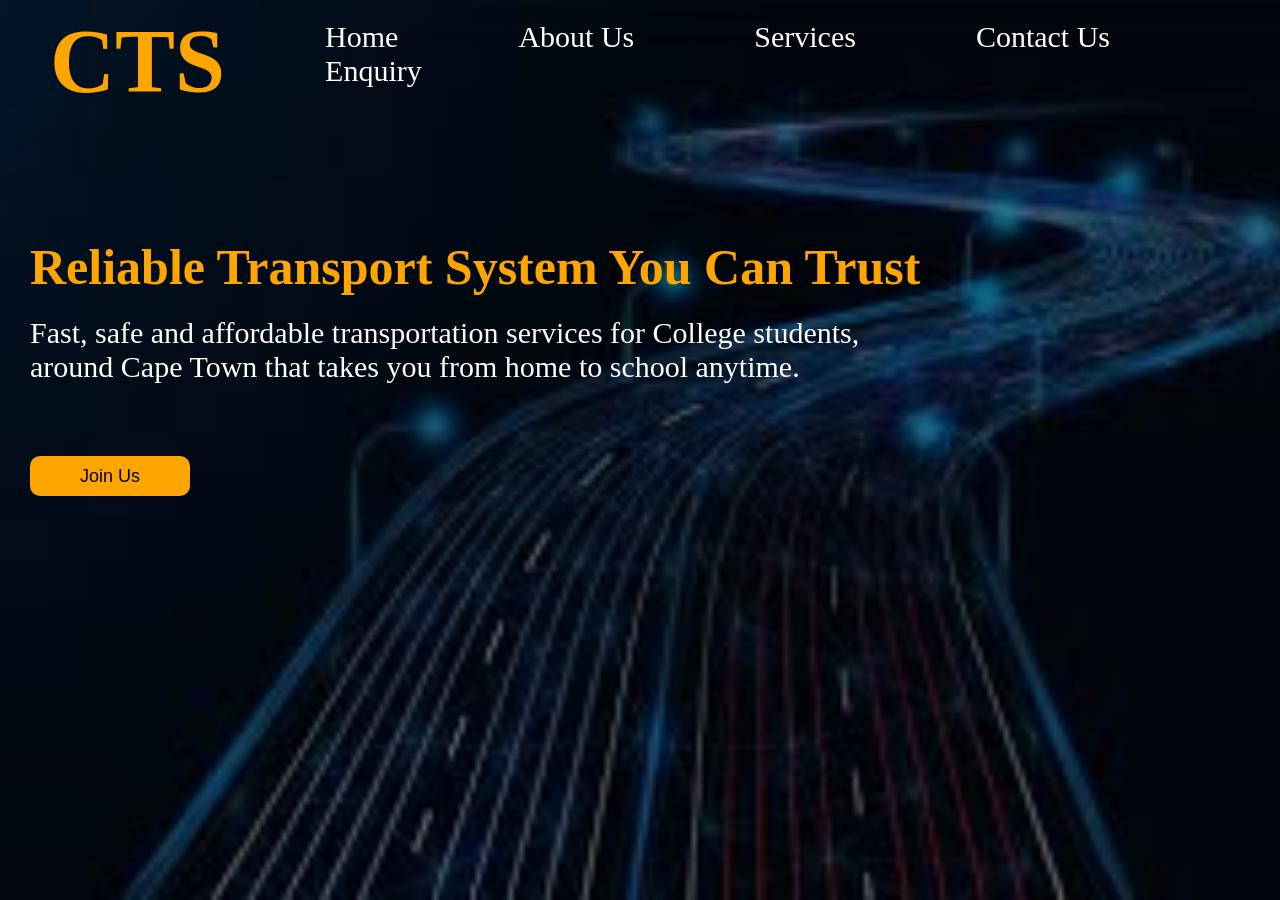
<file: index.html>
<!DOCTYPE html>
<html lang="en">
<head>
    <meta charset="UTF-8">
    <meta name="viewport" content="width=device-width, initial-scale=1.0">
    <title>Document</title>
    <link rel="stylesheet" href="style.css">
</head>
<body>
   <div class="main"> 
        <div class="content">     
            <h1 class="logo">CTS</h1>
    
    <header>
    <nav>
        <ul>
            <li><a href="index.html">Home</a></li>
            <li><a href="aboutus.html">About Us</a></li>
            <li><a href="services.html">Services</a></li>
            <li><a href="contactus.html">Contact Us</a></li>
             <li><a href="enquiry.html">Enquiry</a></li>
        </ul>
    </nav>
    <h1>Reliable Transport System You Can Trust</h1>
    <p>Fast, safe and affordable transportation services for College students,<br> around Cape Town that takes you from home to school anytime.</p><br><br><br><br>

    <button class="button">Join Us</button>
</div>
</div>
    </header>
</body>
</html>
</file>
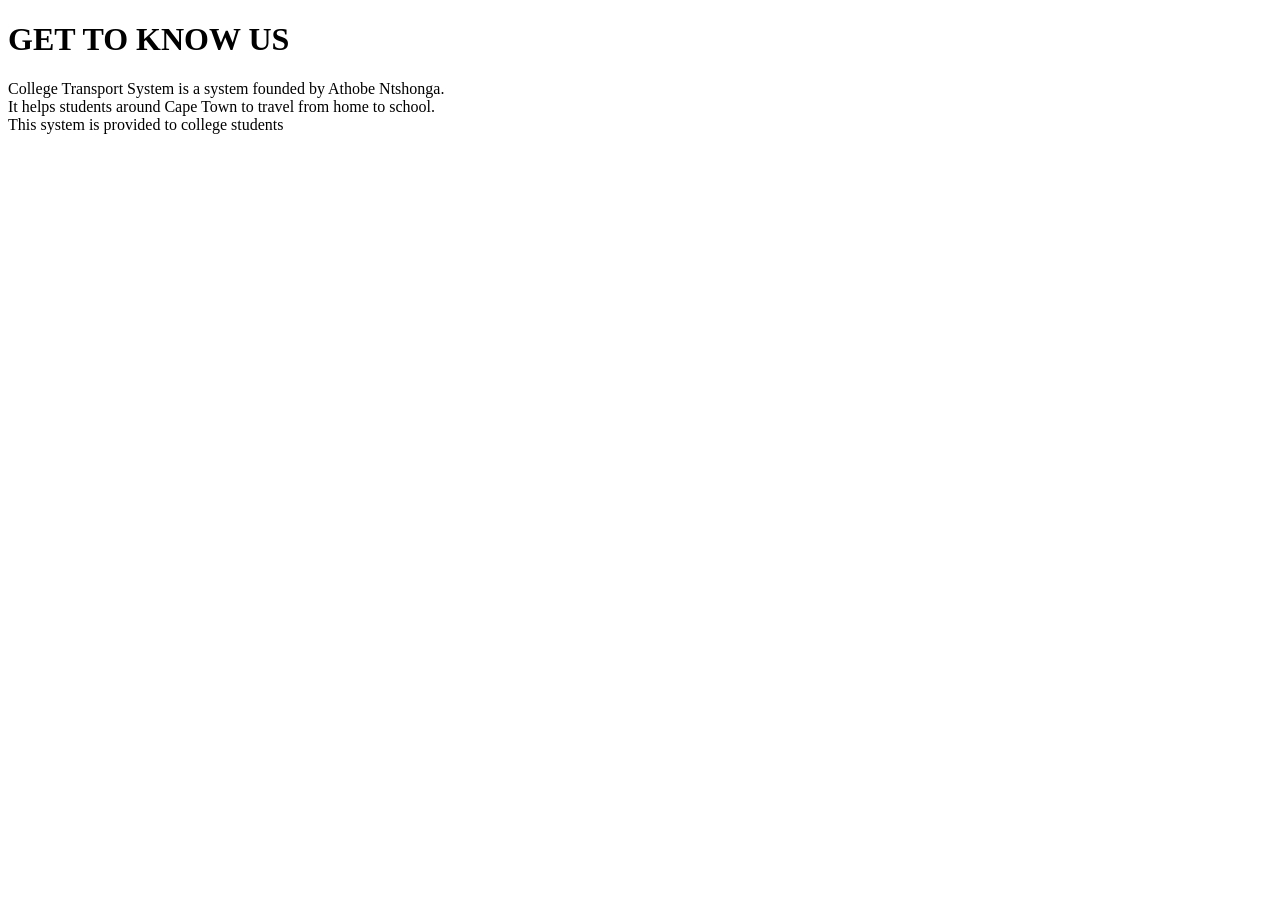
<file: aboutus.html>
<!DOCTYPE html>
<html lang="en">
<head>
    <meta charset="UTF-8">
    <meta name="viewport" content="width=device-width, initial-scale=1.0">
    <title>Document</title>
    <style>
        h1 {
            color: black;
        }
    </style>
</head>
<body>
    <h1>GET TO KNOW US</h1>
    <p>College Transport System is a system founded by Athobe Ntshonga.<br> It helps students around Cape Town to travel from home to school.<br>
        This system is provided to college students   </p>
</body>
</html>
</file>
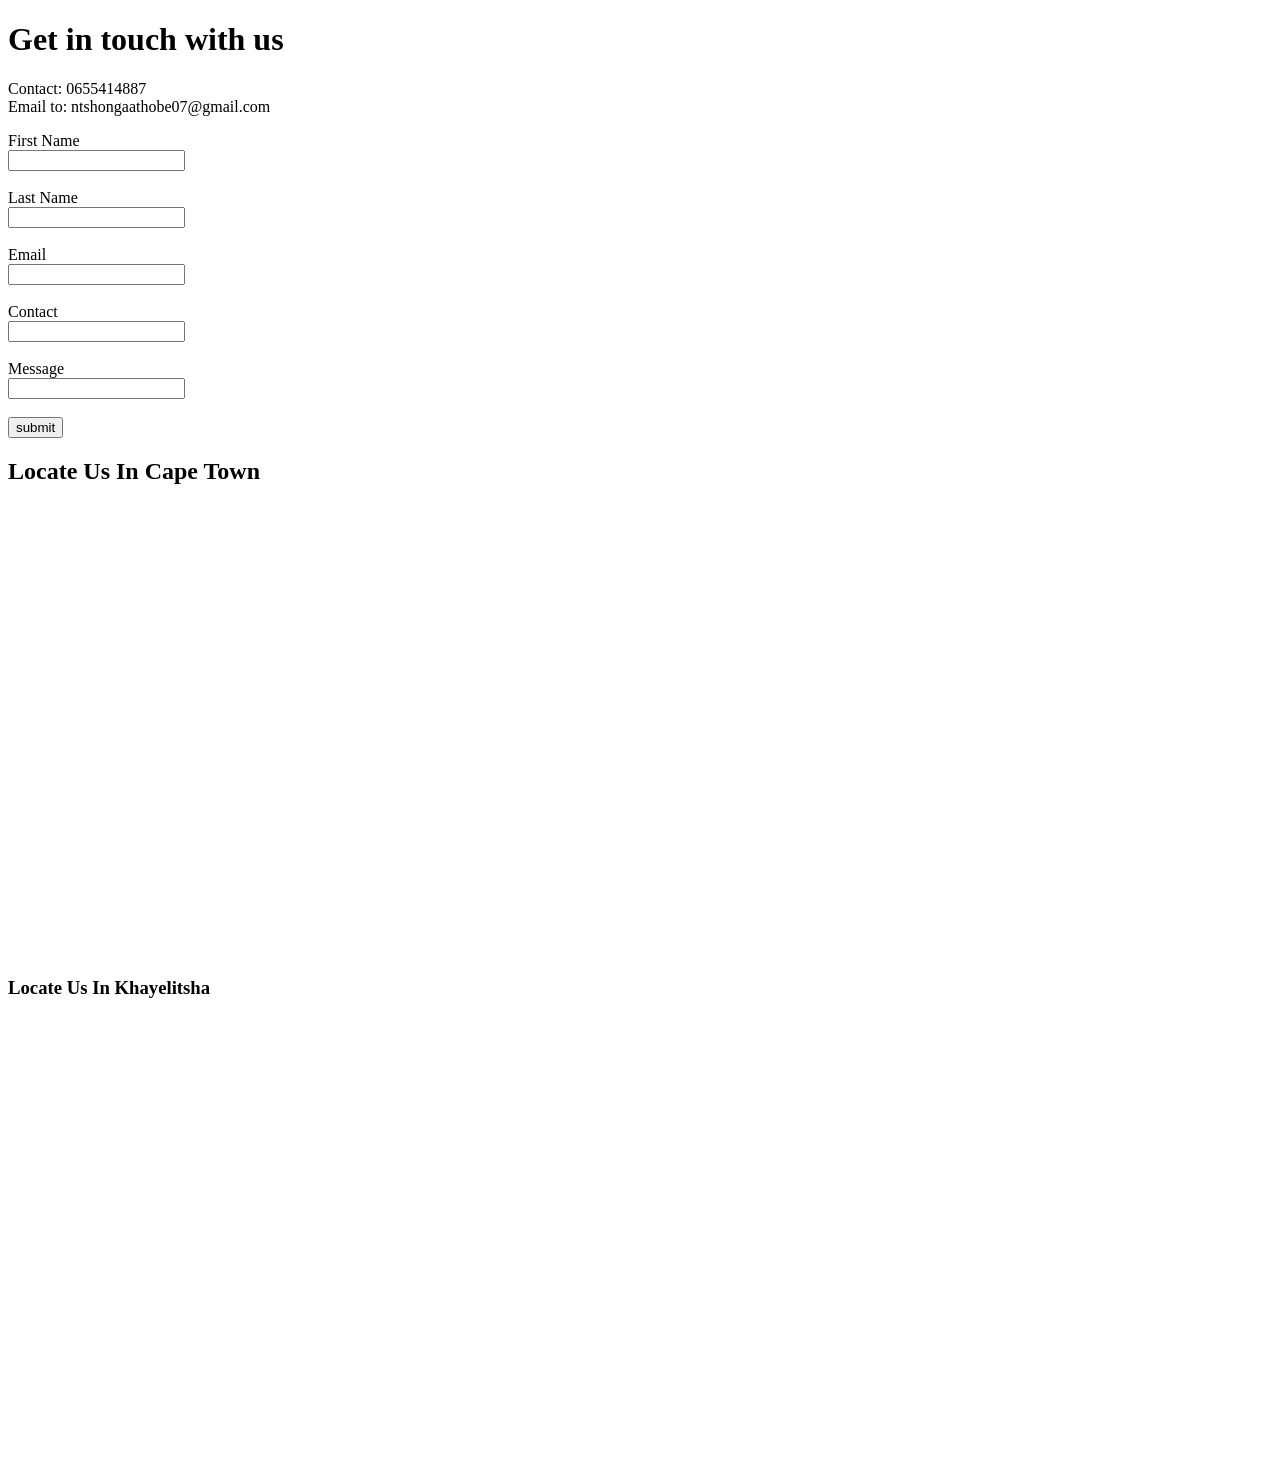
<file: contactus.html>
<!DOCTYPE html>
<html lang="en">
<head>
    <meta charset="UTF-8">
    <meta name="viewport" content="width=device-width, initial-scale=1.0">
    <title>Document</title>
</head>
<body>
    <h1>Get in touch with us</h1>
    <p>Contact: 0655414887<br>Email to: ntshongaathobe07@gmail.com</p>

    <form action="/submit" method="post">
        <!--Text input-->
        <label for="name">First Name</label><br>
        <input type="text" id="name" name="name" required>
        <br><br>
        <!--Text input-->
        <label for="name">Last Name</label><br>
        <input type="text" id="name" name="name" required>
        <br><br>
        <!--Email input-->
         <label for="name">Email</label><br>
        <input type="email" id="email" name="email" required>
        <br><br>
        <!--Contact input-->
         <label for="name">Contact</label><br>
        <input type="contact" id="contact" name="contact" required>
        <br><br>
        <!--Text area-->
        <label for="name">Message</label><br>
        <input type="message" id="message" name="message" required>
        <br><br>
        <!--Submit button-->
        <input type="submit" value="submit">
    </form>
    <h2>Locate Us In Cape Town</h2>
    <!--Google Maps Embed-->
    <iframe src="https://www.google.com/maps/embed?pb=!1m18!1m12!1m3!1d3310.718186021097!2d18.41927847551072!3d-33.922651973206186!2m3!1f0!2f0!3f0!3m2!1i1024!2i768!4f13.1!3m3!1m2!1s0x1dcc6763fd9fc71d%3A0x2abee32ef838f9b8!2sRosebank%20College%20Cape%20Town%20Campus!5e0!3m2!1sen!2sza!4v1776637828587!5m2!1sen!2sza" width="600" height="450" style="border:0;" allowfullscreen="" loading="lazy" referrerpolicy="no-referrer-when-downgrade"></iframe><br>
    <h3>Locate Us In Khayelitsha</h3>
    <iframe src="https://www.google.com/maps/embed?pb=!1m18!1m12!1m3!1d791.8853158209891!2d18.69984432217478!3d-34.05088567287145!2m3!1f0!2f0!3f0!3m2!1i1024!2i768!4f13.1!3m3!1m2!1s0x1dcc496f58502145%3A0x1fb017e362e07c3b!2s14%20Galela%20St%2C%20T3-V3%2C%20Cape%20Town%2C%207784!5e0!3m2!1sen!2sza!4v1776638353351!5m2!1sen!2sza" width="600" height="450" style="border:0;" allowfullscreen="" loading="lazy" referrerpolicy="no-referrer-when-downgrade"></iframe>
</body>
</html>
</file>
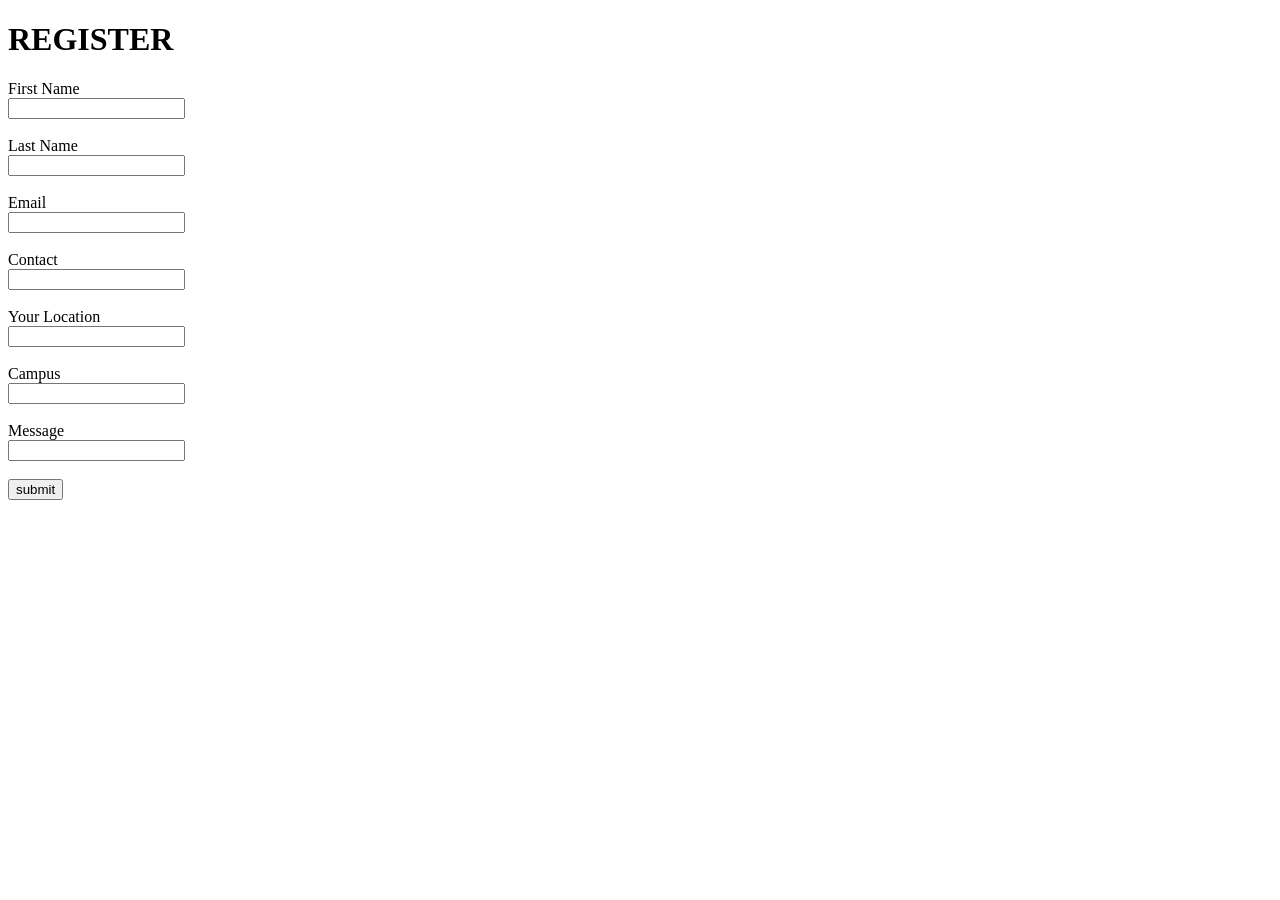
<file: enquiry.html>
<!DOCTYPE html>
<html lang="en">
<head>
    <meta charset="UTF-8">
    <meta name="viewport" content="width=device-width, initial-scale=1.0">
    <title>Document</title>
</head>
<body>
    <h1>REGISTER </h1>
     <form action="/submit" method="post">
        <!--Text input-->
        <label for="name">First Name</label><br>
        <input type="text" id="name" name="name" required>
        <br><br>
        <!--Text input-->
        <label for="name">Last Name</label><br>
        <input type="text" id="name" name="name" required>
        <br><br>
        <!--Email input-->
         <label for="name">Email</label><br>
        <input type="email" id="email" name="email" required>
        <br><br>
        <!--Contact input-->
         <label for="name">Contact</label><br>
        <input type="contact" id="contact" name="contact" required>
        <br><br>
        <!--Location area-->
        <label for="name">Your Location</label><br>
        <input type="location" id="location" name="location" required>
        <br><br>
        <!--Text area-->
        <label for="name">Campus</label><br>
        <input type="campus" id="campus" name="campus" required>
        <br><br>
        <!--Text area-->
        <label for="name">Message</label><br>
        <input type="message" id="message" name="message" required>
        <br><br>
        <!--Submit button-->
        <input type="submit" value="submit">
    </form>
</body>
</html>
</file>
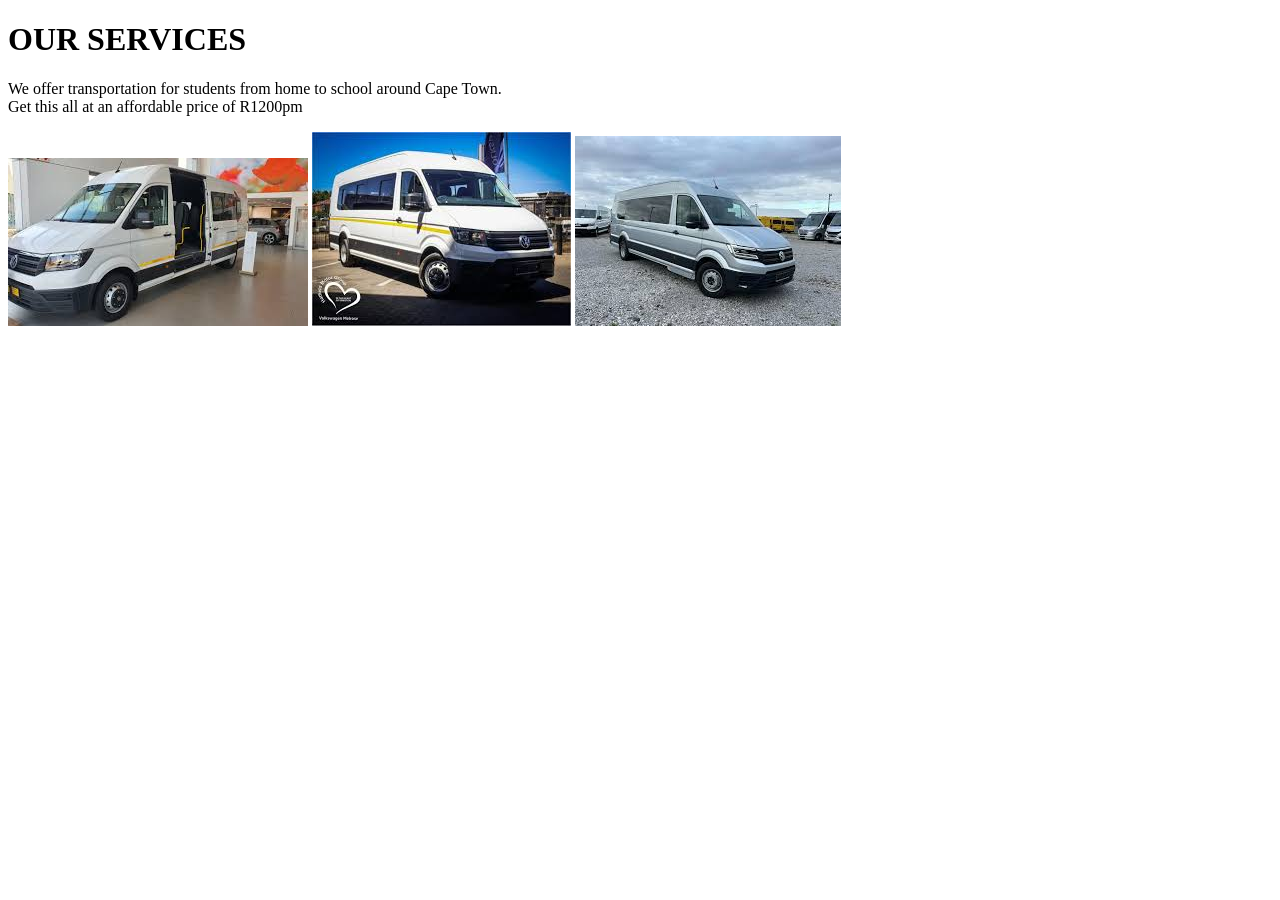
<file: services.html>
<!DOCTYPE html>
<html lang="en">
<head>
    <meta charset="UTF-8">
    <meta name="viewport" content="width=device-width, initial-scale=1.0">
    <title>Document</title>
</head>
<body>
    <h1>OUR SERVICES</h1>
    <P>We offer transportation for students from home to school around Cape Town.<br>Get this all at an affordable price of R1200pm</P>
    <img src="images/pic3.jpg">
    <img src="images/pic4.jpg">
    <img src="images/pic5.jpg">
</body>
</html>
</file>
<file: style.css>
/* Basic CSS Reset */
*{
    margin: 0;
    padding: 0;
}

.main {
    width: 100%;
    background: linear-gradient(to top,rgba(0,0,0,0.5)50%,rgba(0,0,0,0.5)50%), url(images/pic2.jpg);
    background-position: center;
    background-size: cover;
    height: 100vh;
}

/* Styling the page layout */
.logo {
    color: orange;
    font-size: 90px;
    padding-left: 20px;
    float: left;
    padding-top: 10px;
}

nav ul {
    list-style-type: none;
    justify-content: center;
    align-items: center;
    padding: 0;
    padding-top: 20px;
}
nav ul li {
    display: inline;
    margin: 0 1rem;
    font-size: 30px;
    margin-left: 100px;
}
nav ul li a {
    color: white;
    text-decoration: none;
    margin-top: 20px;
}
nav ul li a:hover {
    color: orange;
}

h1 {
    color: orange;
    padding-top: 150px;
    margin-left: 30px;
    font-size: 50px;
}
p {
    color: white;
    padding-top: 20px;
    font-size: 30px;
    margin-left: 30px;
} 
button {
    width:160px;
    height: 40px;
    background: orange;
    border: none;
    margin-bottom: 10px;
    margin-left: 30px;
    font-size: 18px;
    border-radius: 10px;
    cursor: pointer;
}
</file>
